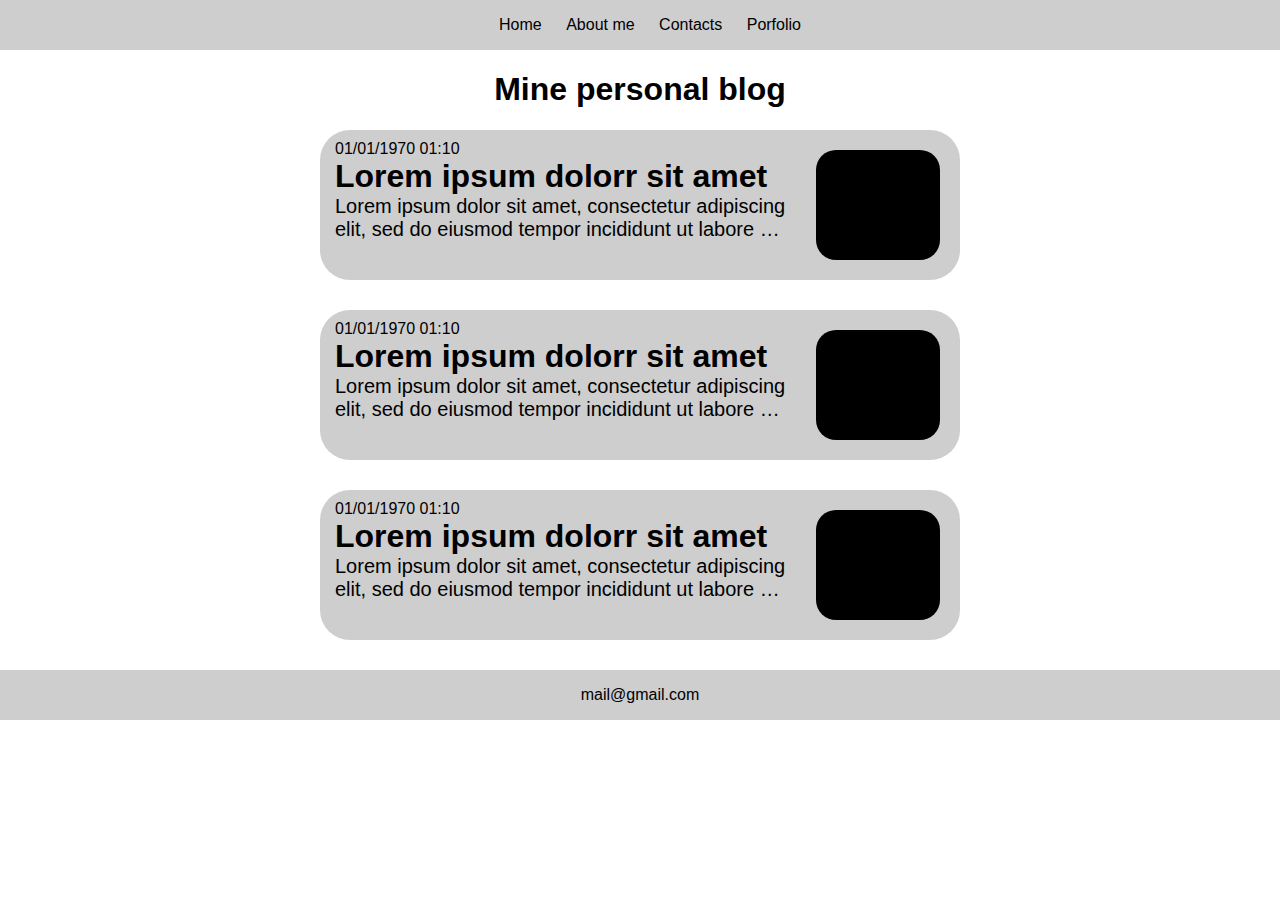
<file: index.html>
<!DOCTYPE html>
<html lang="en">
<head>
    <meta charset="UTF-8">
    <meta http-equiv="X-UA-Compatible" content="IE=edge">
    <meta name="viewport" content="width=device-width, initial-scale=1.0">
    <link rel="stylesheet" href="css/style.css">
    <link rel="stylesheet" href="css/aleksandr.css">
    <meta name="description" content="Home page - `mine` personal blog, information about `me`, mine portfolio and articles about anything.">
    <title>Home page - `mine` personal blog - list of article</title>


</head>
<body>
    <header>
        <nav>
            <a style="text-decoration:none" href="./index.html">Home </a>
            <a style="text-decoration:none" href="">About me </a>
            <a style="text-decoration:none" href="">Contacts </a>
            <a style="text-decoration:none" href="">Porfolio </a>
        </nav>
    </header>
    <main>
        <h1>Mine personal blog</h1>
        <a href="./article1.html"><article>
            <div class="article-main">
                <div class="article-time">
                    <p>01/01/1970 01:10</p>
                </div>
                <div class="article-name">
                    <h2><b>Lorem ipsum dolorr sit amet</b></h2>
                </div>
                <div class="article-description">
                    <p>Lorem ipsum dolor sit amet, consectetur adipiscing elit, sed do eiusmod tempor incididunt ut labore et dolore magna aliqua</p>
                </div>
            </div>
            <div class="article-img">
                <div></div> 
            </div>
        </article></a>
        <a href="./article1.html"><article>
            <div class="article-main">
                <div class="article-time">
                    <p>01/01/1970 01:10</p>
                </div>
                <div class="article-name">
                    <h2><b>Lorem ipsum dolorr sit amet</b></h2>
                </div>
                <div class="article-description">
                    <p>Lorem ipsum dolor sit amet, consectetur adipiscing elit, sed do eiusmod tempor incididunt ut labore et dolore magna aliqua</p>
                </div>
            </div>
            <div class="article-img">
                <div></div> 
            </div>
        </article></a>
        <a href="./article1.html"><article>
            <div class="article-main">
                <div class="article-time">
                    <p>01/01/1970 01:10</p>
                </div>
                <div class="article-name">
                    <h2><b>Lorem ipsum dolorr sit amet</b></h2>
                </div>
                <div class="article-description">
                    <p>Lorem ipsum dolor sit amet, consectetur adipiscing elit, sed do eiusmod tempor incididunt ut labore et dolore magna aliqua</p>
                </div>
            </div>
            <div class="article-img">
                <div></div> 
            </div>
        </article></a>
    </main>
    <footer>
        <p>
            mail@gmail.com
        </p>
    </footer>
</body>
</html>
</file>
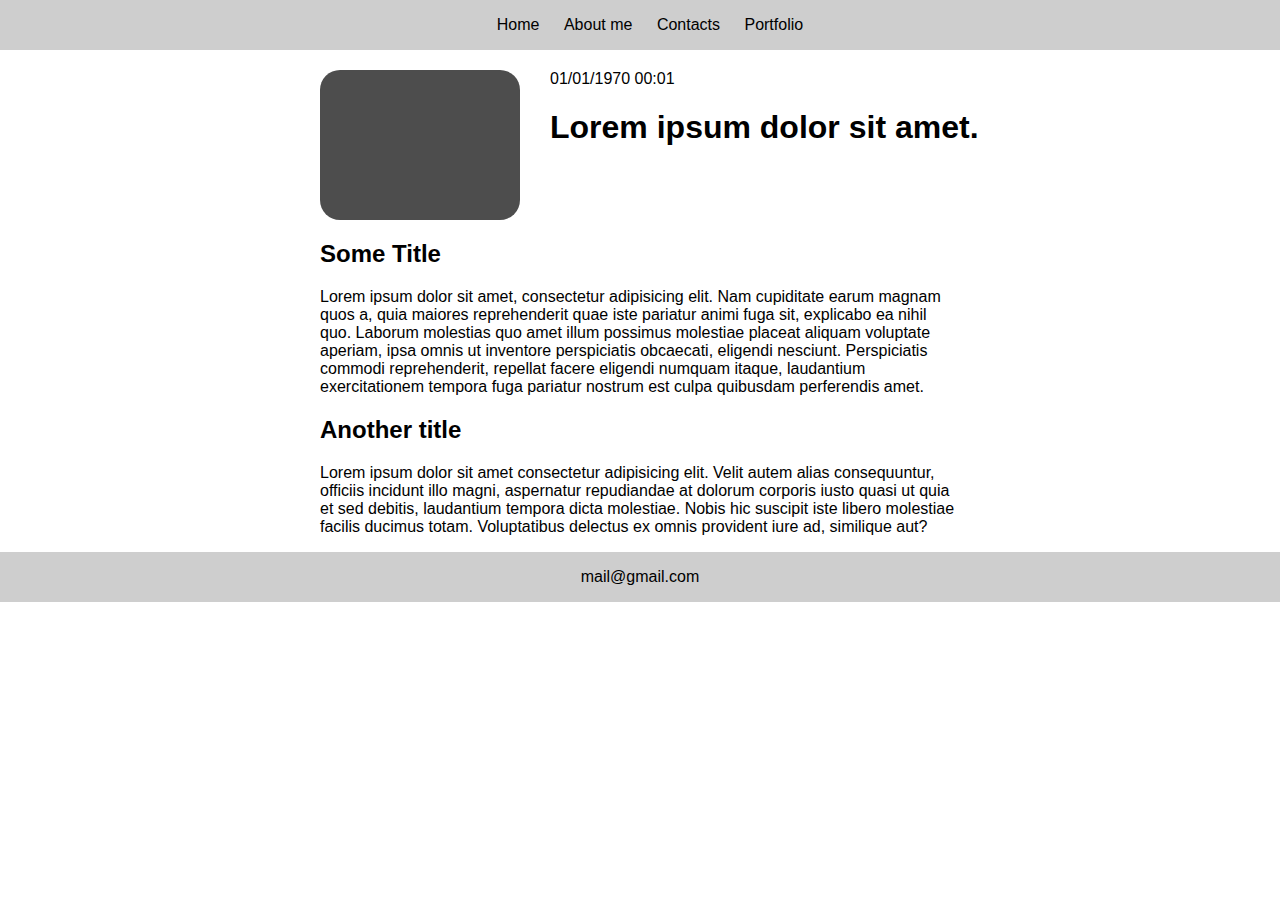
<file: article1.html>
<!DOCTYPE html>
<html lang="en">
<head>
    <meta charset="UTF-8">
    <meta http-equiv="X-UA-Compatible" content="IE=edge">
    <meta name="viewport" content="width=device-width, initial-scale=1.0">
    <link rel="stylesheet" href="css/style.css">
    <link rel="stylesheet" href="css/onni.css">
    <meta name="description" content="Lorem ipsum dolor sit amet. - `Mine` personal blog, article about Lorem ipsum dolor sit amet, consectetur adipisicing elit.">
    <title>Article1 - Lorem ipsum dolor sit amet. - 01/01/1970 00:01</title>
    <style>

    

    </style>


</head>
<body>
    <header>
    <nav>
        <a style="text-decoration:none" href="./index.html">Home </a>
        <a style="text-decoration:none" href="">About me </a>
        <a style="text-decoration:none" href="">Contacts </a>
        <a style="text-decoration:none" href="">Portfolio </a>
    </nav>
</header>

    <main>

        <div class="grid">

          <div class="grid-item"> <div class="block"> </div> </div>
          <div class="grid-item"> 01/01/1970 00:01 <h1> Lorem ipsum dolor sit amet.</h1> </div>

        </div>

      <article>
          <h2> Some Title </h2>
      </article>

      <p>
          Lorem ipsum dolor sit amet, consectetur adipisicing elit. Nam cupiditate earum magnam quos a, quia maiores reprehenderit quae iste pariatur animi fuga sit, explicabo ea nihil quo. Laborum molestias quo amet illum possimus molestiae placeat aliquam voluptate aperiam, ipsa omnis ut inventore perspiciatis obcaecati, eligendi nesciunt. Perspiciatis commodi reprehenderit, repellat facere eligendi numquam itaque, laudantium exercitationem tempora fuga pariatur nostrum est culpa quibusdam perferendis amet.
      </p>
      <article>
          <h2>
              Another title
          </h2>
      </article>
      <p>
          Lorem ipsum dolor sit amet consectetur adipisicing elit. Velit autem alias consequuntur, officiis incidunt illo magni, aspernatur repudiandae at dolorum corporis iusto quasi ut quia et sed debitis, laudantium tempora dicta molestiae. Nobis hic suscipit iste libero molestiae facilis ducimus totam. Voluptatibus delectus ex omnis provident iure ad, similique aut?
      </p>

    </main>

    <footer>
        <p>
            mail@gmail.com
        </p>
    </footer>

</body>
</html>
</file>
<file: css/style.css>
html {
    font-family:'Segoe UI', Tahoma, Geneva, Verdana, sans-serif;
}

body {
    margin: 0;
}




header {
    background: rgb(206, 206, 206);
    height: 50px;
}


nav {
    text-align: center;
    line-height: 50px;
}

nav > a {
    margin-left: 20px;
}

main {
    padding-left: 25vw;
    padding-right: 25vw;
}


footer {
    background: rgb(206, 206, 206);
    height: 50px;
    text-align: center;
    line-height: 50px;
}


a {
    color: black;
}

a:link { text-decoration: none; }


a:visited { text-decoration: none; }


a:hover { text-decoration: none; }


a:active { text-decoration: none; }
</file>
<file: css/aleksandr.css>
main > h1 {
    text-align: center;
}

article { 
    display: flex; 
    height: 150px;
    border-radius: 30px;
    background: rgb(206, 206, 206);
    margin-bottom: 30px;
}


.article-main {
    flex-grow: 3; 
    display:flex; 
    flex-direction: column; 
    width: 80px; 
    padding: 10px;
    padding-left: 15px;
}

.article-img {
    flex-grow: 1; 
    vertical-align: middle; 
    padding: 20px;
}

.article-img > div {
    height: 100%; 
    width: 100%; 
    background-color: black; 
    border-radius: 20px;
}



.article-time > p {
    font-size: 16px;
}

.article-name > h2 {
    font-size: 32px;
    margin: 0;
}


.article-description { 
    max-width: 100%;
    overflow: hidden;
    display: -webkit-box;
    -webkit-line-clamp: 2;
    -webkit-box-orient: vertical;
}

.article-description > p {
    font-size: 20px;
}

p {
    margin: 0;
}
</file>
<file: css/onni.css>
img{
    background-color: black; 
    border-radius: 20px;
    height: 150px;
    width: 200px;
    vertical-align: middle;
    
 }

 .grid {
   display: grid;
   grid-template-columns: auto 100%;
   width: 100%;
   margin-top: 20px;
   column-gap: 30px;
 }
 
 .block {
   background-color: #4d4d4d;
   border-radius: 20px;
   height: 150px;
   width: 200px;
   vertical-align: middle;
 }
 
 .grid-item {
 }
</file>
